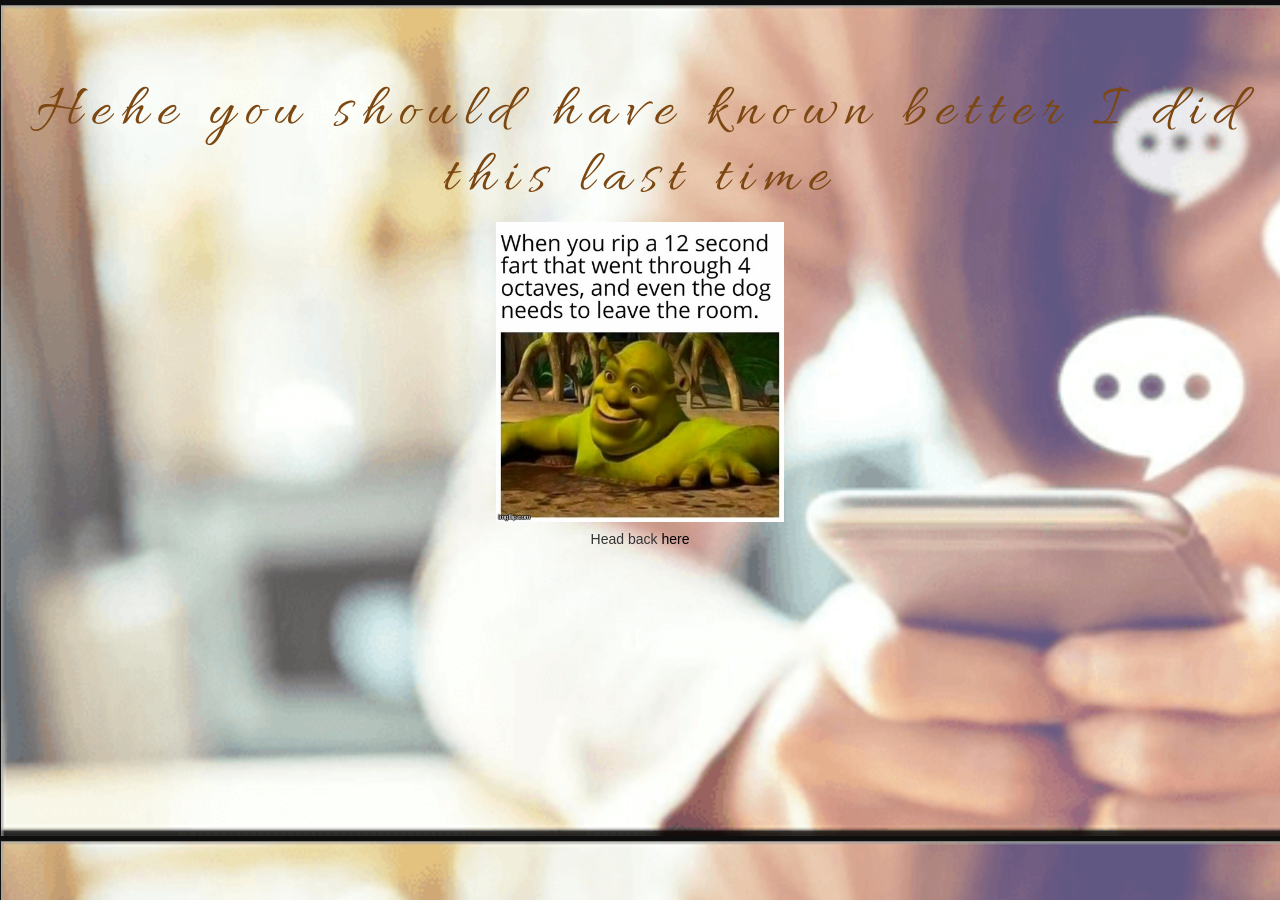
<file: sucker.html>
<!DOCTYPE html>
<html>
<head>
	<title>ChitChat</title>

<link href="https://fonts.googleapis.com/css2?family=Allura&family=Caveat:wght@700&family=DynaPuff&family=Phudu&display=swap" rel="stylesheet">

<link rel="stylesheet" href="https://maxcdn.bootstrapcdn.com/bootstrap/3.4.0/css/bootstrap.min.css">
<script src="https://ajax.googleapis.com/ajax/libs/jquery/3.4.1/jquery.min.js"></script>
<script src="https://maxcdn.bootstrapcdn.com/bootstrap/3.4.0/js/bootstrap.min.js"></script>

<link rel="stylesheet" type="text/css" href="style.css">
</head>
<body>
<center>
	<h1 class="header">	
		Hehe you should have known better I did this last time
</h1>
        <img id="memeimg" src="meme.jpg">

        <h5 >Head back <a href="index.html">here</a></h5>
</center>
<script src="main.js"></script>
</body>
</html>
</file>
<file: style.css>
body
{
background-image: url("bglogintext.png");
}

.header
{
	color: rgb(125, 71, 17);
    font-family: 'Allura', cursive;
    font-size: 60px;
    letter-spacing: 10px;
    margin-top: 80px;
}



.header img
{
	width: 80px;
    margin-left: -15px;
}

.login_div
{
	background: rgba(255,255,255,0.8);float: none;border-radius: 15px;
}

.logo
{
    
	width: 80px;margin-top: 30px;border-radius: 40px;
}

#login_button
{
	width: 80%;
    border-radius: 15px;
    background-image: linear-gradient(to right top, #33a0f1, #2591d9, #1882c1, #0a73aa, #006494);
    color: white;
    border-style: hidden;
    height: 50px;
    font-size: large;
    font-family: 'DynaPuff', cursive;
}

.room_name
{
	cursor: pointer;
	font-size: 20px;
}


#logout
{
	font-size: 20px; float: right;
}


#output
{
	padding: 10px; width:80%;background: rgba(255,255,255,0.8);border-radius: 15px;
}

.input_div_room_page
{
	width: 80%;
}

.input_div label
{
	color: white;font-size: 20px;
}


.input_div_message_page
{
	position: fixed;bottom: 0px;width: 100%;background: rgba(255,255,255,0.8);
}
.input_div_message_page label
{
	color: black;
}
.input_div_message_page #msg
{
	width: 80%;
}
.input_div_message_page button
{
	margin-top: 15px;
	width: 50%; 
}
.color_white
{
	color: white
}

.user_tick
{
	width:20px;
}
.message_h4
{
	padding-left:5px;
    color:grey;
}

#inputs{
    height:350px;
    background-image: url("Banner.png");
}

#banner{
    height: 100px;
    width: 900;
}

a{
   color: black; 
}

h2{
    font-family: 'DynaPuff', cursive;
}

h4{
    font-family: 'Phudu', cursive;
    color: rgb(255, 255, 255);
}

#textinput{
    width: 200px;
}
#memeimg{
    height: 300px;
}
</file>
